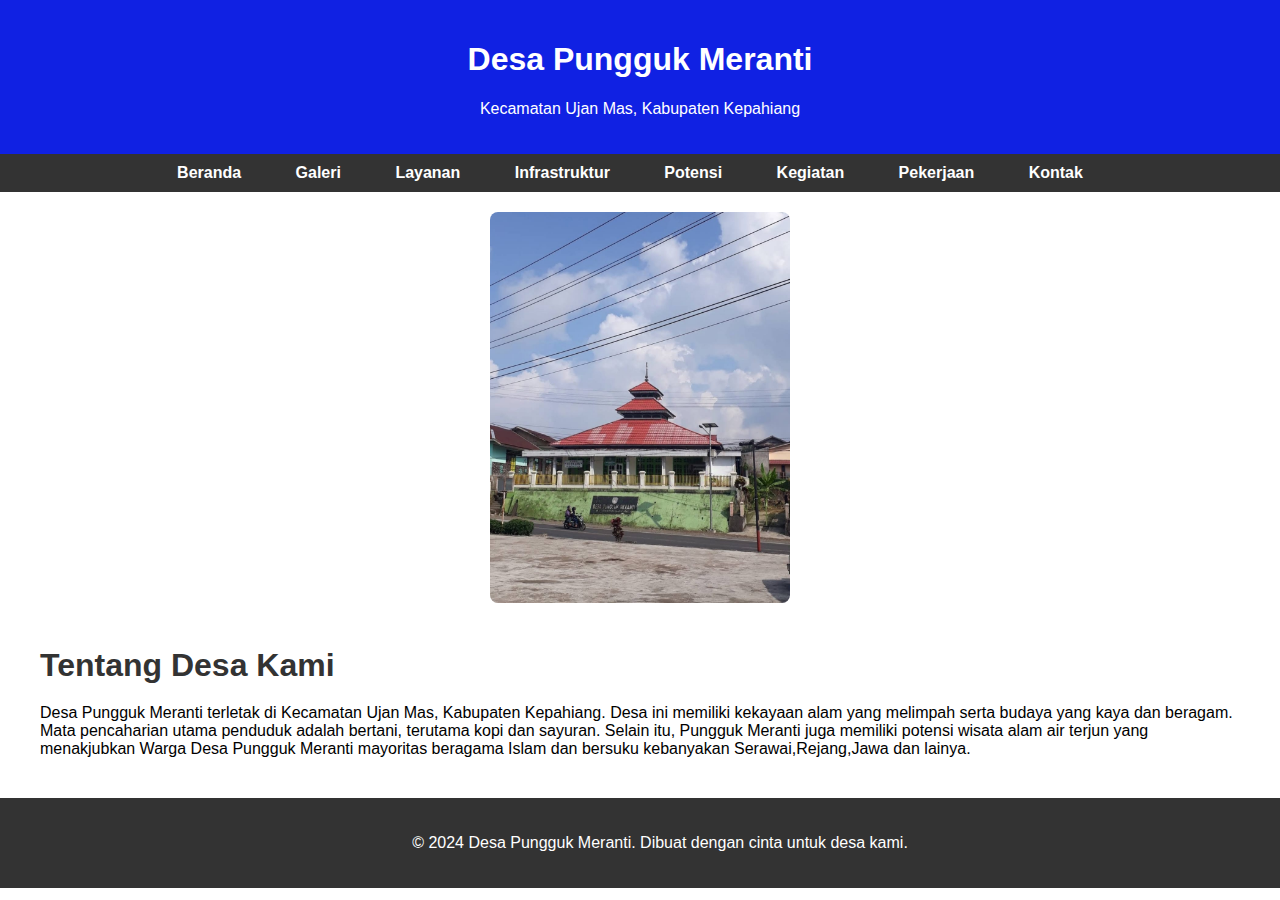
<file: index.html>
<!DOCTYPE html>
<html lang="id">
<head>
    <meta charset="UTF-8">
    <meta name="viewport" content="width=device-width, initial-scale=1.0">
    <meta name="description" content="Profil Desa Pungguk Meranti, Kecamatan Ujan Mas, Kabupaten Kepahiang">
    <title>Profil Desa Pungguk Meranti</title>
    <link rel="stylesheet" href="styles.css">
</head>
<body>
    <header>
        <h1>Desa Pungguk Meranti</h1>
        <p>Kecamatan Ujan Mas, Kabupaten Kepahiang</p>
    </header>

    <nav>
        <ul>
            <li><a href="index.html">Beranda</a></li>
            <li><a href="gallery.html">Galeri</a></li>
            <li><a href="services.html">Layanan</a></li>
            <li><a href="infrastructure.html">Infrastruktur</a></li>
            <li><a href="potensi.html">Potensi</a></li>
            <li><a href="kegiatan.html">Kegiatan</a></li>
            <li><a href="Pekerjaan.html">Pekerjaan</a></li>
            <li><a href="contact.html">Kontak</a></li>
        </ul>
    </nav>

    <div class="about-images">
        <img src="foto 1.jpg" alt="desa" class="about-image">
    </div>

    <section id="about" class="about">
        <h2>Tentang Desa Kami</h2>
        <p>     Desa Pungguk Meranti terletak di Kecamatan Ujan Mas, Kabupaten Kepahiang. Desa ini memiliki kekayaan alam yang melimpah serta budaya yang kaya dan beragam. 
            Mata pencaharian utama penduduk adalah bertani, terutama kopi dan sayuran. Selain itu, Pungguk Meranti juga memiliki potensi wisata alam  air terjun yang menakjubkan 
            Warga Desa Pungguk Meranti mayoritas beragama Islam dan bersuku kebanyakan Serawai,Rejang,Jawa dan lainya.</p>
    </section>

    <footer>
        <p>&copy; 2024 Desa Pungguk Meranti. Dibuat dengan cinta untuk desa kami.</p>
    </footer>
</body>
</html>

<style>
.gallery {
    text-align: center; /* Menengahkan judul galeri */
}

.gallery-grid {
    display: grid;
    grid-template-columns: repeat(auto-fit, minmax(200px, 1fr)); /* Grid responsif */
    gap: 10px; /* Jarak antar gambar */
    justify-items: center; /* Tengahkan gambar di dalam grid */
}

.gallery-grid img {
    width: 100%; /* Mengisi lebar maksimum parent */
    height: 200px; /* Tinggi seragam */
    object-fit: cover; /* Memastikan gambar tetap proporsional */
    border-radius: 8px; /* Opsional: sudut gambar membulat */
}

figure {
    margin: 0;
    text-align: center; /* Tengahkan teks di bawah gambar */
}

figcaption {
    margin-top: 5px;
    font-size: 0.9em; /* Ukuran font caption */
    color: #555; /* Warna teks caption */
}
</style>
</file>
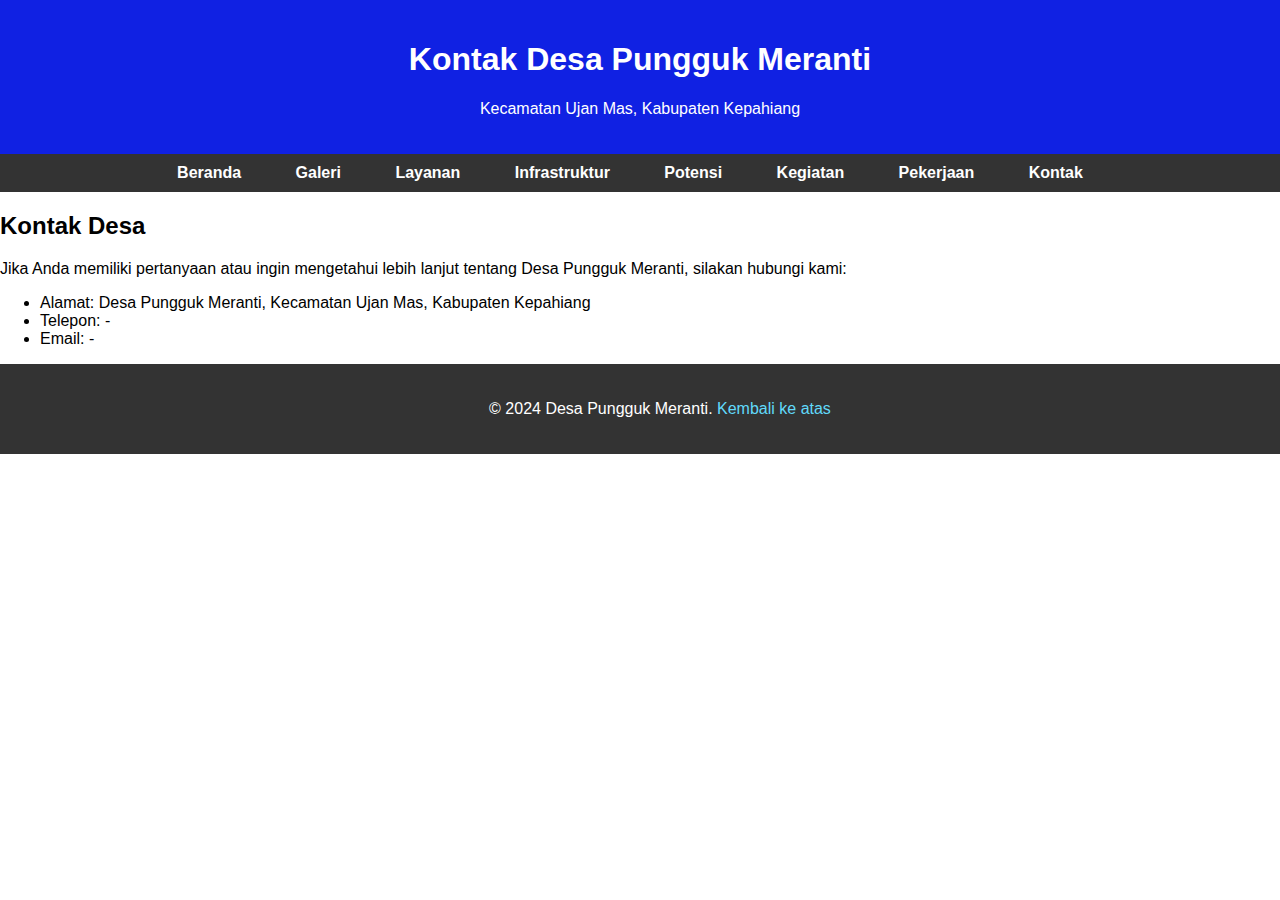
<file: contact.html>
<!DOCTYPE html>
<html lang="id">
<head>
    <meta charset="UTF-8">
    <meta name="viewport" content="width=device-width, initial-scale=1.0">
    <meta name="description" content="Kontak Desa Pungguk Meranti">
    <title>Kontak - Desa Pungguk Meranti</title>
    <link rel="stylesheet" href="styles.css">
</head>
<body>
    <header>
        <h1>Kontak Desa Pungguk Meranti</h1>
        <p>Kecamatan Ujan Mas, Kabupaten Kepahiang</p>
    </header>

    <nav>
        <ul>
            <li><a href="index.html">Beranda</a></li>
            <li><a href="gallery.html">Galeri</a></li>
            <li><a href="services.html">Layanan</a></li>
            <li><a href="infrastructure.html">Infrastruktur</a></li>
            <li><a href="potensi.html">Potensi</a></li>
            <li><a href="kegiatan.html">Kegiatan</a></li>
            <li><a href="Pekerjaan.html">Pekerjaan</a></li>
            <li><a href="contact.html">Kontak</a></li>
        </ul>
    </nav>

    <section id="contact">
        <h2>Kontak Desa</h2>
        <p>Jika Anda memiliki pertanyaan atau ingin mengetahui lebih lanjut tentang Desa Pungguk Meranti, silakan hubungi kami:</p>
        <ul>
            <li>Alamat: Desa Pungguk Meranti, Kecamatan Ujan Mas, Kabupaten Kepahiang</li>
            <li>Telepon: -</li>
            <li>Email: -</li>
        </ul>
    </section>
</main>


    <footer>
        <p>&copy; 2024 Desa Pungguk Meranti. <a href="#top">Kembali ke atas</a></p>
    </footer>
</body>
</html>
</file>
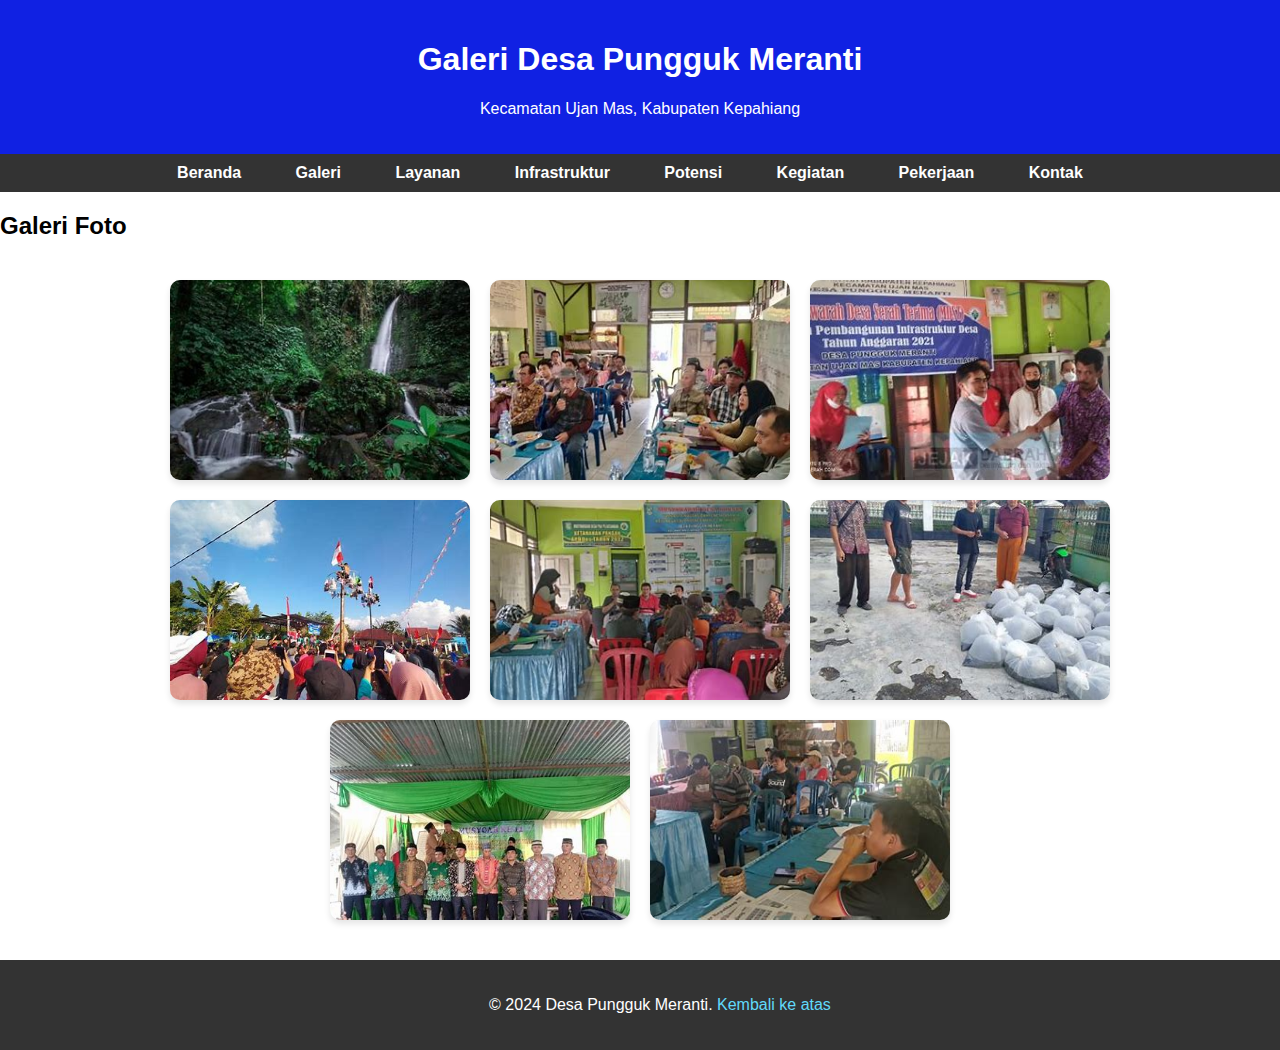
<file: gallery.html>
<!DOCTYPE html>
<html lang="id">
<head>
    <meta charset="UTF-8">
    <meta name="viewport" content="width=device-width, initial-scale=1.0">
    <meta name="description" content="Galeri Desa Pungguk Meranti">
    <title>Galeri - Desa Pungguk Meranti</title>
    <link rel="stylesheet" href="styles.css">
</head>
<body>
    <header>
        <h1>Galeri Desa Pungguk Meranti</h1>
        <p>Kecamatan Ujan Mas, Kabupaten Kepahiang</p>
    </header>

    <nav>
        <ul>
            <li><a href="index.html">Beranda</a></li>
            <li><a href="gallery.html">Galeri</a></li>
            <li><a href="services.html">Layanan</a></li>
            <li><a href="infrastructure.html">Infrastruktur</a></li>
            <li><a href="potensi.html">Potensi</a></li>
            <li><a href="kegiatan.html">Kegiatan</a></li>
            <li><a href="Pekerjaan.html">Pekerjaan</a></li>
            <li><a href="contact.html">Kontak</a></li>
        </ul>
    </nav>

    <section class="gallery">
        <h2>Galeri Foto</h2>
        <div class="gallery-grid">
            <figure>
                <img src="air terjun.jpg" alt="Air Terjun di Desa Pungguk Meranti">
                <figcaption>Air Terjun Desa Pungguk Meranti</figcaption>
            </figure>
            <figure>
                <img src="kegiatan 1.jpeg" alt="Kegiatan di Desa Pungguk Meranti">
                <figcaption>Kegiatan Desa </figcaption>
            </figure>
            <figure>
                <img src="kegiatan 2.jpeg" alt="Kegiatan  di Desa Pungguk Meranti">
                <figcaption>Kegiatan Desa </figcaption>
            </figure>
            <figure>
                <img src="kegiatan 3.jpeg" alt="Kegiatan di Desa Pungguk Meranti">
                <figcaption>Kegiatan Desa </figcaption>
            </figure>
            <figure>
                <img src="kegiatan 4.jpeg" alt="Kegiatan  di Desa Pungguk Meranti">
                <figcaption>Kegiatan Desa </figcaption>
            </figure>
            <figure>
                <img src="kegiatan 5.jpeg" alt="Kegiatan  di Desa Pungguk Meranti">
                <figcaption>Kegiatan Desa </figcaption>
            </figure>
            <figure>
                <img src="kegiatan 6.jpeg" alt="Kegiatan  di Desa Pungguk Meranti">
                <figcaption>Kegiatan Desa </figcaption>
            </figure>
            <figure>
                <img src="kegiatan 7.jpeg" alt="Kegiatan  di Desa Pungguk Meranti">
                <figcaption>Kegiatan Desa </figcaption>
            <figure>
                <img src="kegiatan 8.jpeg" alt="Kegiatan di Desa Pungguk Meranti">
                <figcaption>Kegiatan Desa </figcaption>
             </figure>
             <figure>
                <img src="kegiatan 9 .jpg" alt="Kegiatan  di Desa Pungguk Meranti">
                <figcaption>Kegiatan Desa </figcaption>
            </figure>
            <figure>
                <img src="kegiatan 10.jpg" alt="Kegiatan  di Desa Pungguk Meranti">
                <figcaption>Kegiatan Desa </figcaption>
            </figure>
            <figure>
                <img src="kegiatan 11.jpg" alt="Kegiatan  di Desa Pungguk Meranti">
                <figcaption>Kegiatan Desa </figcaption>
            </figure>
            <figure>
                <img src="kegiatan 12.jpg" alt="Kegiatan di Desa Pungguk Meranti">
                <figcaption>Kegiatan Desa </figcaption>
            </figure>
            <figure>
                <img src="kegiatan 13.jpg" alt="Kegiatan  di Desa Pungguk Meranti">
                <figcaption>Kegiatan Desa </figcaption>
        </figure>
        </div>
    </section>
    <footer>
        <p>&copy; 2024 Desa Pungguk Meranti. <a href="#top">Kembali ke atas</a></p>
    </footer>
</body>
</html>
</file>
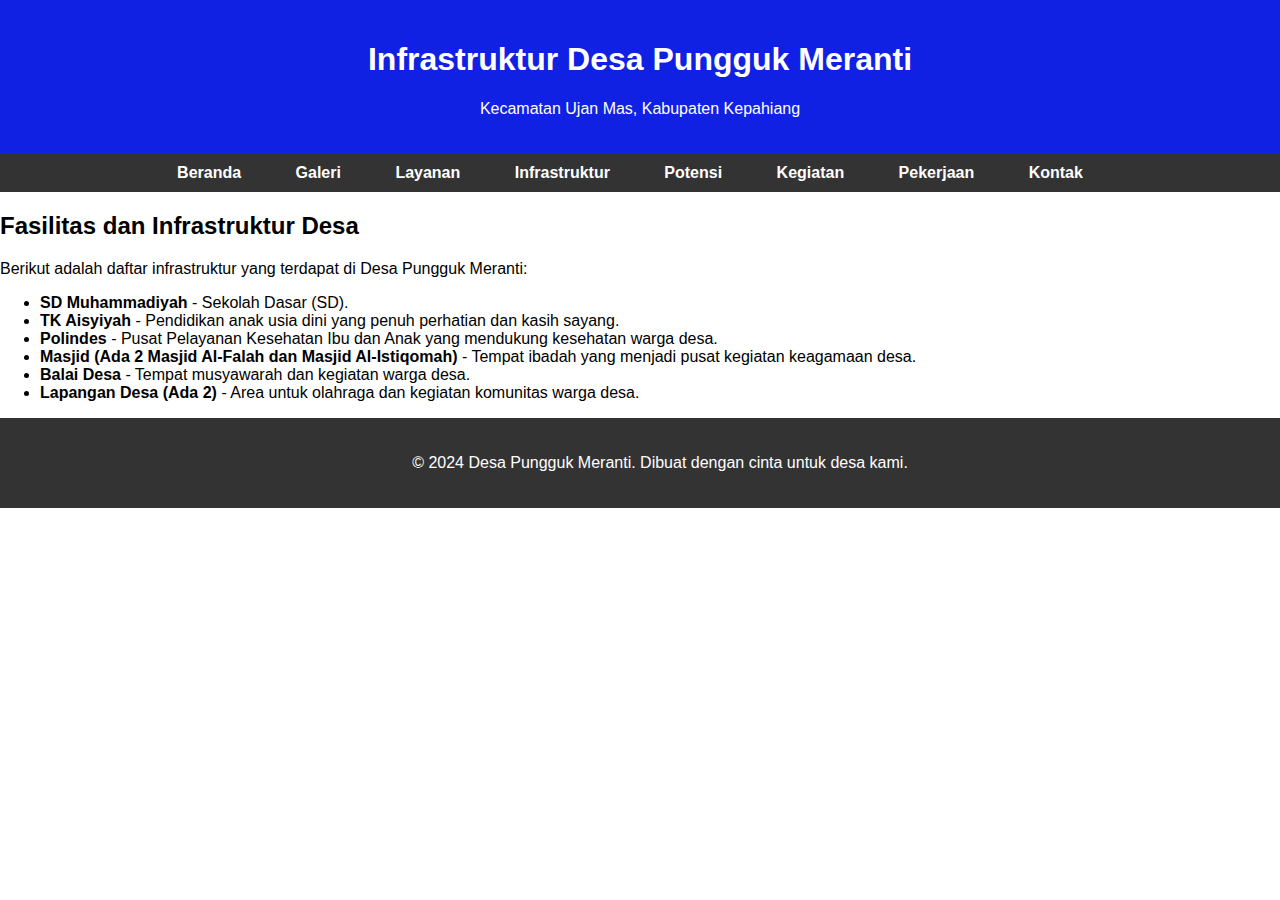
<file: infrastructure.html>
<!DOCTYPE html>
<html lang="id">
<head>
    <meta charset="UTF-8">
    <meta name="viewport" content="width=device-width, initial-scale=1.0">
    <meta name="description" content="Informasi Infrastruktur Desa Pungguk Meranti">
    <title>Infrastruktur Desa Pungguk Meranti</title>
    <link rel="stylesheet" href="styles.css">
</head>
<body>
    <header>
        <h1>Infrastruktur Desa Pungguk Meranti</h1>
        <p>Kecamatan Ujan Mas, Kabupaten Kepahiang</p>
    </header>

    <nav>
        <ul>
            <li><a href="index.html">Beranda</a></li>
            <li><a href="gallery.html">Galeri</a></li>
            <li><a href="services.html">Layanan</a></li>
            <li><a href="infrastructure.html">Infrastruktur</a></li>
            <li><a href="potensi.html">Potensi</a></li>
            <li><a href="kegiatan.html">Kegiatan</a></li>
            <li><a href="Pekerjaan.html">Pekerjaan</a></li>
            <li><a href="contact.html">Kontak</a></li>
        </ul>
    </nav>

    <main>
        <section id="infrastructure" class="infrastructure">
            <h2>Fasilitas dan Infrastruktur Desa</h2>
            <p>Berikut adalah daftar infrastruktur yang terdapat di Desa Pungguk Meranti:</p>
            <ul>
                <li><strong>SD Muhammadiyah</strong> - Sekolah Dasar (SD).</li>
                <li><strong>TK Aisyiyah</strong> - Pendidikan anak usia dini yang penuh perhatian dan kasih sayang.</li>
                <li><strong>Polindes</strong> - Pusat Pelayanan Kesehatan Ibu dan Anak yang mendukung kesehatan warga desa.</li>
                <li><strong>Masjid (Ada 2 Masjid Al-Falah dan Masjid Al-Istiqomah)</strong> - Tempat ibadah yang menjadi pusat kegiatan keagamaan desa.</li>
                <li><strong>Balai Desa</strong> - Tempat musyawarah dan kegiatan warga desa.</li>
                <li><strong>Lapangan Desa (Ada 2)</strong> - Area untuk olahraga dan kegiatan komunitas warga desa.</li>
            </ul>
        </section>
    </main>

    <footer>
        <p>&copy; 2024 Desa Pungguk Meranti. Dibuat dengan cinta untuk desa kami.</p>
    </footer>
</body>
</html>
</file>
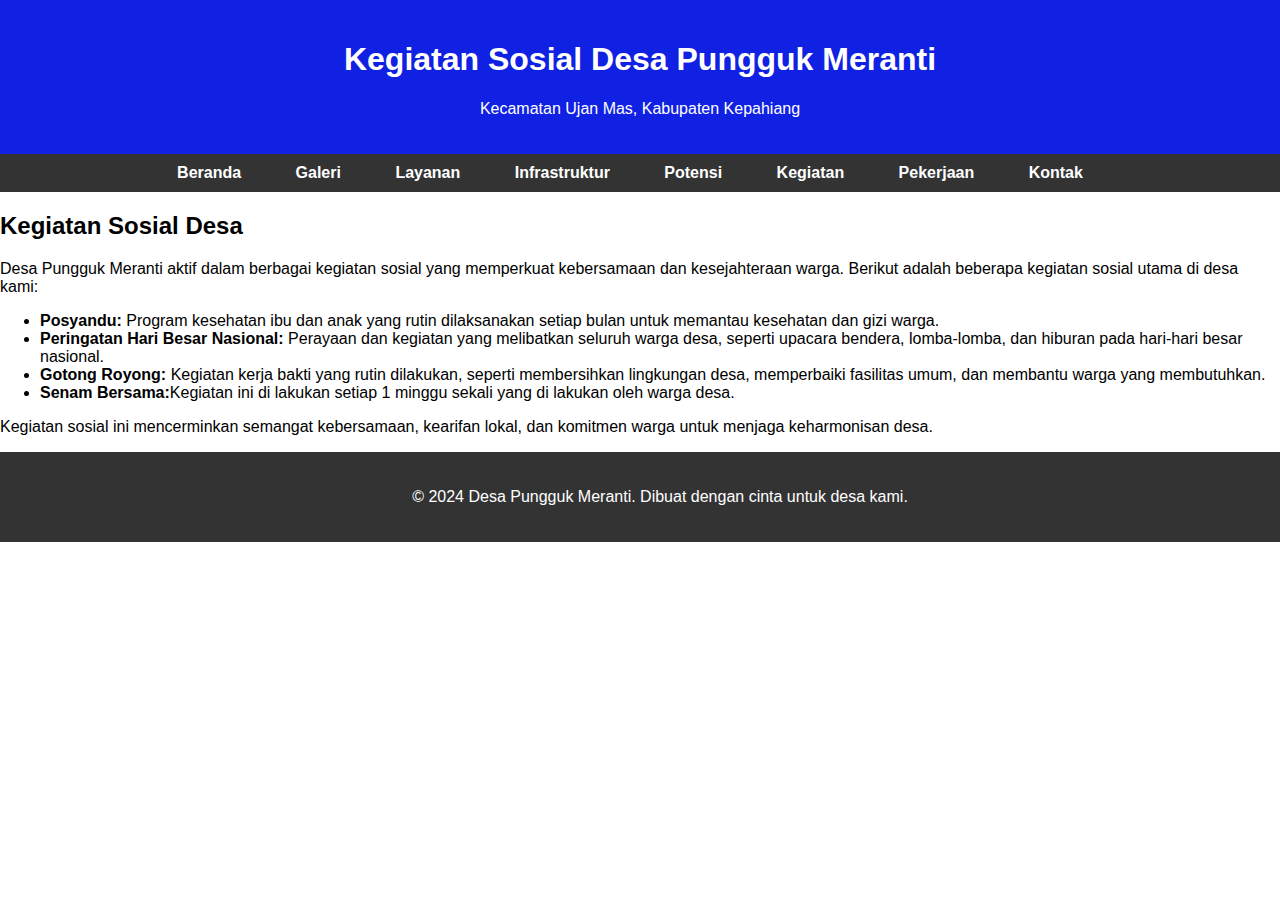
<file: kegiatan.html>
<!DOCTYPE html>
<html lang="id">
<head>
    <meta charset="UTF-8">
    <meta name="viewport" content="width=device-width, initial-scale=1.0">
    <meta name="description" content="Kegiatan Sosial Desa Pungguk Meranti: Posyandu, Peringatan Hari Besar Nasional, dan Gotong Royong">
    <title>Kegiatan Sosial Desa Pungguk Meranti</title>
    <link rel="stylesheet" href="styles.css">
</head>
<body>
    <header>
        <h1>Kegiatan Sosial Desa Pungguk Meranti</h1>
        <p>Kecamatan Ujan Mas, Kabupaten Kepahiang</p>
    </header>

    <nav>
        <ul>
            <li><a href="index.html">Beranda</a></li>
            <li><a href="gallery.html">Galeri</a></li>
            <li><a href="services.html">Layanan</a></li>
            <li><a href="infrastructure.html">Infrastruktur</a></li>
            <li><a href="potensi.html">Potensi</a></li>
            <li><a href="kegiatan.html">Kegiatan</a></li>
            <li><a href="Pekerjaan.html">Pekerjaan</a></li>
            <li><a href="contact.html">Kontak</a></li>
        </ul>
    </nav>

    <main>
        <section id="kegiatan" class="kegiatan">
            <h2>Kegiatan Sosial Desa</h2>
            <p>Desa Pungguk Meranti aktif dalam berbagai kegiatan sosial yang memperkuat kebersamaan dan kesejahteraan warga. Berikut adalah beberapa kegiatan sosial utama di desa kami:</p>
            <ul>
                <li><strong>Posyandu:</strong> Program kesehatan ibu dan anak yang rutin dilaksanakan setiap bulan untuk memantau kesehatan dan gizi warga.</li>
                <li><strong>Peringatan Hari Besar Nasional:</strong> Perayaan dan kegiatan yang melibatkan seluruh warga desa, seperti upacara bendera, lomba-lomba, dan hiburan pada hari-hari besar nasional.</li>
                <li><strong>Gotong Royong:</strong> Kegiatan kerja bakti yang rutin dilakukan, seperti membersihkan lingkungan desa, memperbaiki fasilitas umum, dan membantu warga yang membutuhkan.</li>
                <li><strong>Senam Bersama:</strong>Kegiatan ini di lakukan setiap 1 minggu sekali yang di lakukan oleh warga desa. </strong></li>
            </ul>
            <p>Kegiatan sosial ini mencerminkan semangat kebersamaan, kearifan lokal, dan komitmen warga untuk menjaga keharmonisan desa.</p>
        </section>
    </main>

    <footer>
        <p>&copy; 2024 Desa Pungguk Meranti. Dibuat dengan cinta untuk desa kami.</p>
    </footer>
</body>
</html>
</file>
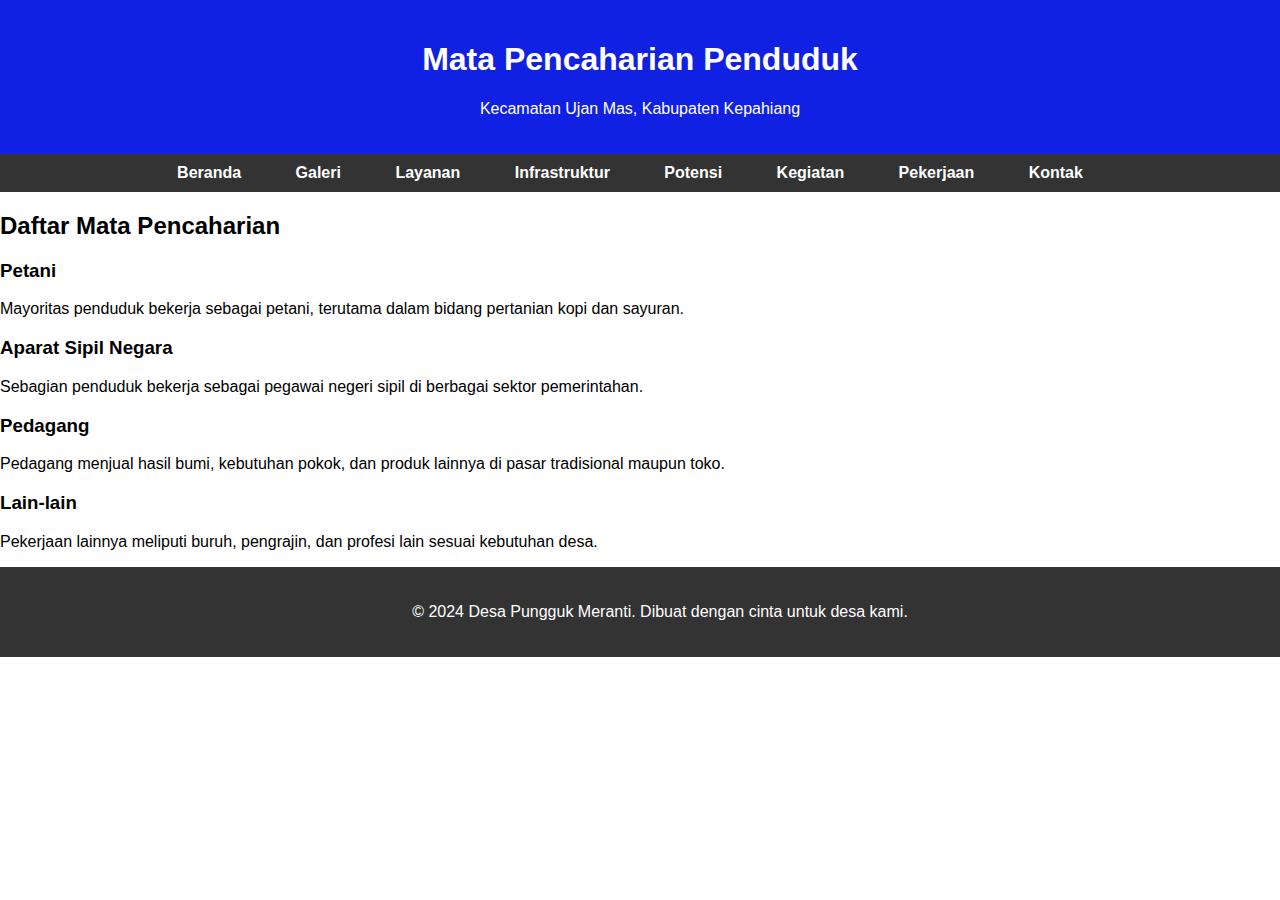
<file: pekerjaan.html>
<!DOCTYPE html>
<html lang="id">
<head>
    <meta charset="UTF-8">
    <meta name="viewport" content="width=device-width, initial-scale=1.0">
    <meta name="description" content="Mata Pencaharian Penduduk Desa">
    <title>Mata Pencaharian Penduduk</title>
    <link rel="stylesheet" href="styles.css">
</head>
<body>
    <header>
        <h1>Mata Pencaharian Penduduk</h1>
        <p>Kecamatan Ujan Mas, Kabupaten Kepahiang</p>
    </header>

    <nav>
        <ul>
            <li><a href="index.html">Beranda</a></li>
            <li><a href="gallery.html">Galeri</a></li>
            <li><a href="services.html">Layanan</a></li>
            <li><a href="infrastructure.html">Infrastruktur</a></li>
            <li><a href="potensi.html">Potensi</a></li>
            <li><a href="kegiatan.html">Kegiatan</a></li>
            <li><a href="Pekerjaan.html">Pekerjaan</a></li>
            <li><a href="contact.html">Kontak</a></li>
        </ul>
    </nav>

    <section class="occupation">
        <h2>Daftar Mata Pencaharian</h2>
        <div class="occupation-grid">
            <div class="occupation-item">
                <h3>Petani</h3>
                <p>Mayoritas penduduk bekerja sebagai petani, terutama dalam bidang pertanian kopi dan sayuran.</p>
            </div>
            <div class="occupation-item">
                <h3>Aparat Sipil Negara</h3>
                <p>Sebagian penduduk bekerja sebagai pegawai negeri sipil di berbagai sektor pemerintahan.</p>
            </div>
            <div class="occupation-item">
                <h3>Pedagang</h3>
                <p>Pedagang menjual hasil bumi, kebutuhan pokok, dan produk lainnya di pasar tradisional maupun toko.</p>
            </div>
            <div class="occupation-item">
                <h3>Lain-lain</h3>
                <p>Pekerjaan lainnya meliputi buruh, pengrajin, dan profesi lain sesuai kebutuhan desa.</p>
            </div>
        </div>
    </section>

    <footer>
        <p>&copy; 2024 Desa Pungguk Meranti. Dibuat dengan cinta untuk desa kami.</p>
    </footer>
</body>
</html>
</file>
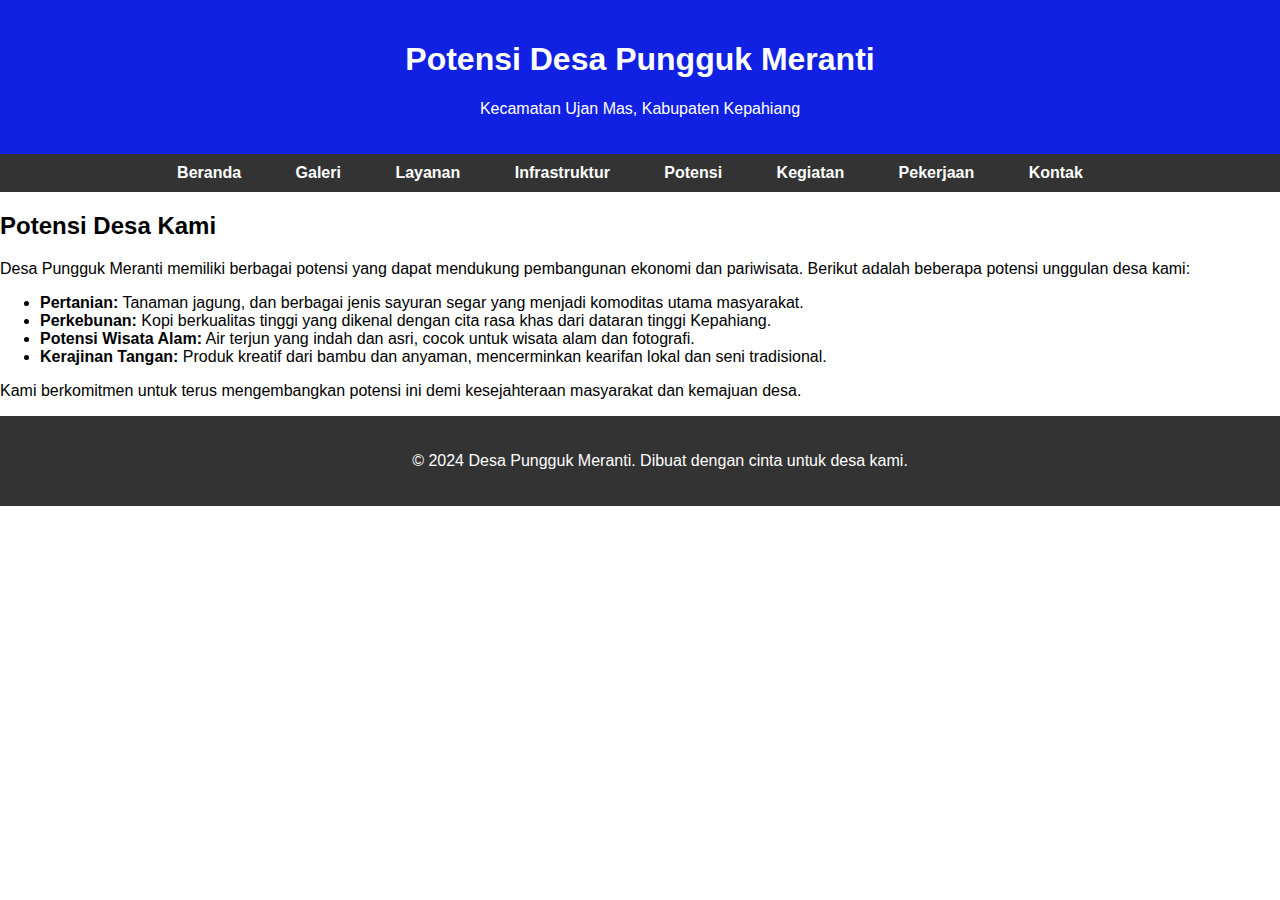
<file: potensi.html>
<!DOCTYPE html>
<html lang="id">
<head>
    <meta charset="UTF-8">
    <meta name="viewport" content="width=device-width, initial-scale=1.0">
    <meta name="description" content="Potensi Desa Pungguk Meranti: Pertanian, Perkebunan, Wisata Alam, dan Kerajinan Tangan">
    <title>Potensi Desa Pungguk Meranti</title>
    <link rel="stylesheet" href="styles.css">
</head>
<body>
    <header>
        <h1>Potensi Desa Pungguk Meranti</h1>
        <p>Kecamatan Ujan Mas, Kabupaten Kepahiang</p>
    </header>

    <nav>
        <ul>
            <li><a href="index.html">Beranda</a></li>
            <li><a href="gallery.html">Galeri</a></li>
            <li><a href="services.html">Layanan</a></li>
            <li><a href="infrastructure.html">Infrastruktur</a></li>
            <li><a href="potensi.html">Potensi</a></li>
            <li><a href="kegiatan.html">Kegiatan</a></li>
            <li><a href="Pekerjaan.html">Pekerjaan</a></li>
            <li><a href="contact.html">Kontak</a></li>
        </ul>
    </nav>

    <main>
        <section id="potensi" class="potensi">
            <h2>Potensi Desa Kami</h2>
            <p>Desa Pungguk Meranti memiliki berbagai potensi yang dapat mendukung pembangunan ekonomi dan pariwisata. Berikut adalah beberapa potensi unggulan desa kami:</p>
            <ul>
                <li><strong>Pertanian:</strong> Tanaman jagung, dan berbagai jenis sayuran segar yang menjadi komoditas utama masyarakat.</li>
                <li><strong>Perkebunan:</strong> Kopi berkualitas tinggi yang dikenal dengan cita rasa khas dari dataran tinggi Kepahiang.</li>
                <li><strong>Potensi Wisata Alam:</strong> Air terjun yang indah dan asri, cocok untuk wisata alam dan fotografi.</li>
                <li><strong>Kerajinan Tangan:</strong> Produk kreatif dari bambu dan anyaman, mencerminkan kearifan lokal dan seni tradisional.</li>
            </ul>
            <p>Kami berkomitmen untuk terus mengembangkan potensi ini demi kesejahteraan masyarakat dan kemajuan desa.</p>
        </section>
    </main>

    <footer>
        <p>&copy; 2024 Desa Pungguk Meranti. Dibuat dengan cinta untuk desa kami.</p>
    </footer>
</body>
</html>
</file>
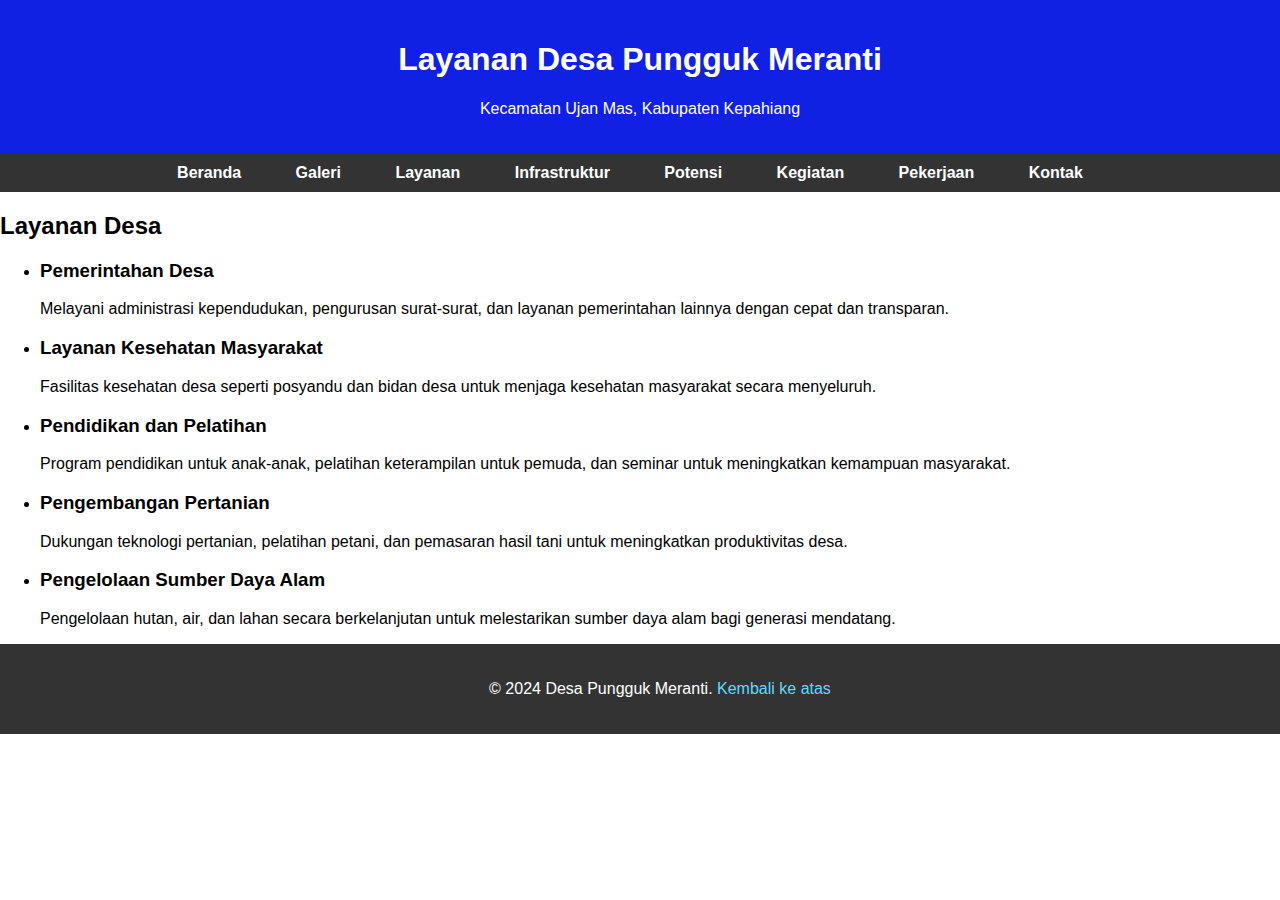
<file: services.html>
<!DOCTYPE html>
<html lang="id">
<head>
    <meta charset="UTF-8">
    <meta name="viewport" content="width=device-width, initial-scale=1.0">
    <meta name="description" content="Layanan Desa Pungguk Meranti">
    <title>Layanan Desa - Pungguk Meranti</title>
    <link rel="stylesheet" href="styles.css">
</head>
<body>
    <header>
        <h1>Layanan Desa Pungguk Meranti</h1>
        <p>Kecamatan Ujan Mas, Kabupaten Kepahiang</p>
    </header>

    <nav>
        <ul>
            <li><a href="index.html">Beranda</a></li>
            <li><a href="gallery.html">Galeri</a></li>
            <li><a href="services.html">Layanan</a></li>
            <li><a href="infrastructure.html">Infrastruktur</a></li>
            <li><a href="potensi.html">Potensi</a></li>
            <li><a href="kegiatan.html">Kegiatan</a></li>
            <li><a href="Pekerjaan.html">Pekerjaan</a></li>
            <li><a href="contact.html">Kontak</a></li>
        </ul>
    </nav>

    <section class="services">
        <h2>Layanan Desa</h2>
        <ul>
            <li>
                <h3>Pemerintahan Desa</h3>
                <p>Melayani administrasi kependudukan, pengurusan surat-surat, dan layanan pemerintahan lainnya dengan cepat dan transparan.</p>
            </li>
            <li>
                <h3>Layanan Kesehatan Masyarakat</h3>
                <p>Fasilitas kesehatan desa seperti posyandu dan bidan desa untuk menjaga kesehatan masyarakat secara menyeluruh.</p>
            </li>
            <li>
                <h3>Pendidikan dan Pelatihan</h3>
                <p>Program pendidikan untuk anak-anak, pelatihan keterampilan untuk pemuda, dan seminar untuk meningkatkan kemampuan masyarakat.</p>
            </li>
            <li>
                <h3>Pengembangan Pertanian</h3>
                <p>Dukungan teknologi pertanian, pelatihan petani, dan pemasaran hasil tani untuk meningkatkan produktivitas desa.</p>
            </li>
            <li>
                <h3>Pengelolaan Sumber Daya Alam</h3>
                <p>Pengelolaan hutan, air, dan lahan secara berkelanjutan untuk melestarikan sumber daya alam bagi generasi mendatang.</p>
            </li>
        </ul>
    </section>

    <footer>
        <p>&copy; 2024 Desa Pungguk Meranti. <a href="#top">Kembali ke atas</a></p>
    </footer>
</body>
</html>
</file>
<file: styles.css>
/* CSS Dasar */
body {
    font-family: Arial, sans-serif;
    margin: 0;
    padding: 0;
}

header {
    background-color: #1021e3;
    color: white;
    padding: 20px;
    text-align: center;
}

nav ul {
    list-style-type: none;
    padding: 0;
    margin: 0;
    text-align: center;
    background-color: #333;
}

nav ul li {
    display: inline-block;
    margin-right: 20px;
}

nav ul li a {
    color: white;
    text-decoration: none;
    font-weight: bold;
    padding: 10px 15px;
    display: inline-block;
}

nav ul li a:hover {
    background-color: #575757;
    border-radius: 5px;
}

/* Gambar untuk Tentang Desa */
.about-images {
    text-align: center;
    margin: 20px auto;
}

.about-images img {
    width: 80%; 
    max-width: 300px;
    height: auto;
    border-radius: 8px;
    transition: transform 0.3s ease-in-out;
}

.about-images img:hover {
    transform: scale(1.1);
}

/* Seksi Tentang Desa */
.about {
    margin: 40px;
    text-align: left;
}

.about h2 {
    font-size: 2em;
    margin-bottom: 20px;
    color: #333;
}

/* Footer */
footer {
    text-align: center;
    padding: 20px;
    background-color: #333;
    color: white;
    position: relative;
    bottom: 0;
    width: 100%;
}

footer a {
    color: #61dafb;
    text-decoration: none;
}

footer a:hover {
    text-decoration: underline;
}

/* Galeri Animasi */
.gallery-grid {
    display: flex;
    flex-wrap: wrap;
    justify-content: center; /* Memusatkan semua gambar */
    gap: 20px; /* Jarak antar gambar */
    margin: 20px auto;
    padding: 20px;
    max-width: 1200px; /* Batas maksimal lebar galeri */
}

.gallery-grid figure {
    margin: 0;
    width: 300px; /* Lebar konsisten untuk semua gambar */
    height: 200px; /* Tinggi konsisten untuk semua gambar */
    position: relative;
    overflow: hidden;
    border-radius: 10px;
    box-shadow: 0 4px 6px rgba(0, 0, 0, 0.1);
    background-color: #f0f0f0; /* Latar belakang default */
    transition: transform 0.3s ease, box-shadow 0.3s ease;
}

.gallery-grid figure:hover {
    transform: scale(1.03); /* Pembesaran ringan */
    box-shadow: 0 6px 10px rgba(0, 0, 0, 0.15);
}

.gallery-grid img {
    width: 100%;
    height: 100%; /* Mengisi penuh figure */
    object-fit: cover; /* Memastikan gambar proporsional */
    transition: transform 0.3s ease;
}

.gallery-grid figure:hover img {
    transform: scale(1.1); /* Efek zoom pada gambar */
}

.gallery-grid figcaption {
    position: absolute;
    bottom: 0;
    left: 0;
    right: 0;
    background: rgba(0, 0, 0, 0.7);
    color: white;
    padding: 10px;
    text-align: center;
    font-size: 0.9em;
    opacity: 0;
    transform: translateY(100%);
    transition: opacity 0.3s ease, transform 0.3s ease;
}

.gallery-grid figure:hover figcaption {
    opacity: 1;
    transform: translateY(0);
}
</file>
